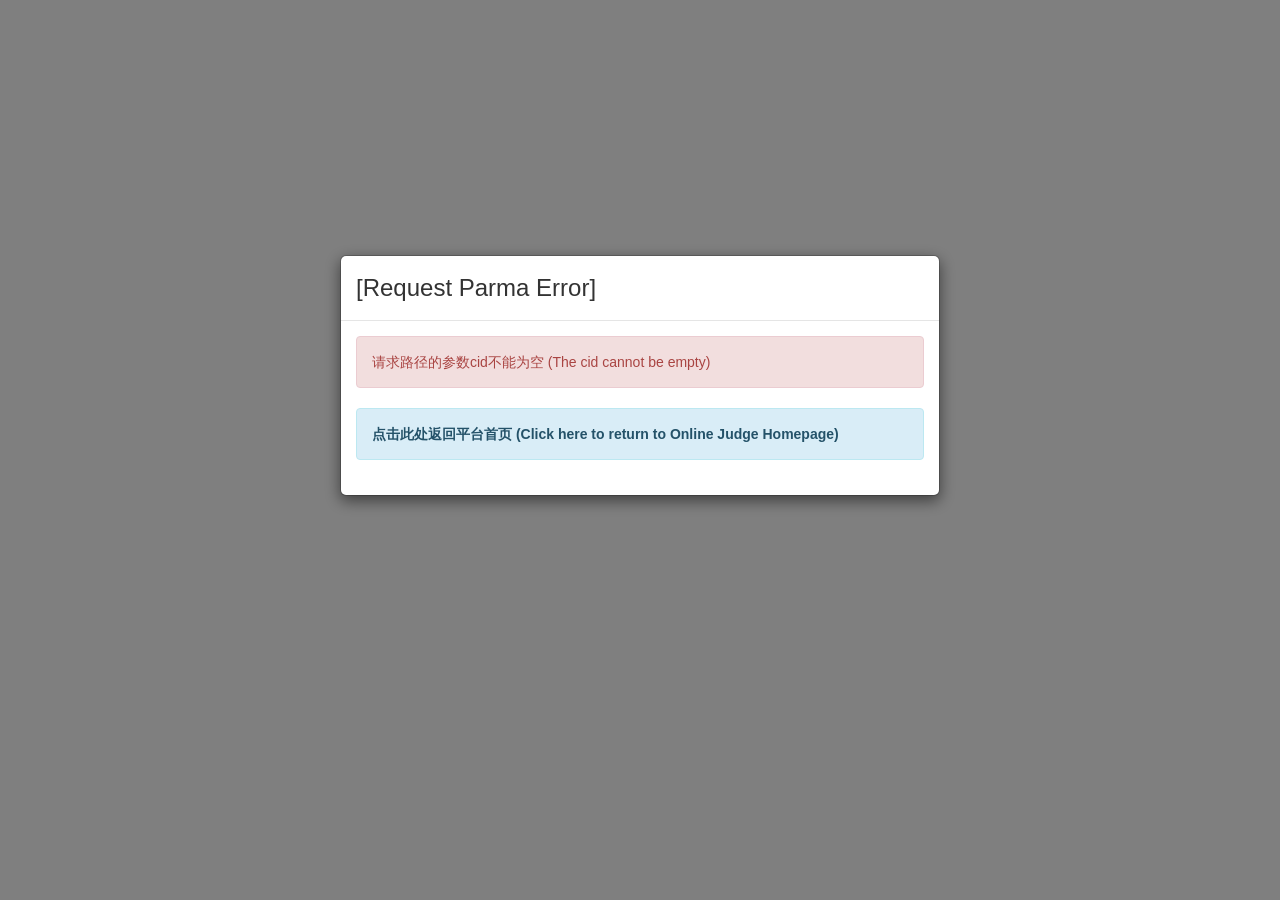
<file: src/frontend/scrollBoard/index.html>
<!DOCTYPE html>
<html>

<head>
    <meta http-equiv="Content-Type" content="text/html; charset=UTF-8" />
    <title>Scroll Board - HBUTOJ</title>
    <link rel="stylesheet" type="text/css" href="bootstrap/css/bootstrap.min.css">
    <link rel="stylesheet" type="text/css" href="css/scrollboard.css">
    <link rel="stylesheet" type="text/css" href="css/loading.css">
    <script type="text/javascript" src="js/jquery.min.js"></script>
    <script type="text/javascript" src="bootstrap/js/bootstrap.min.js"></script>
    <script type="text/javascript" src="js/scrollboard.js"></script>

<body>
    <div id="app-loader">
        <div class="square"></div>
        <div class="square"></div>
        <div class="square last"></div>
        <div class="square clear"></div>
        <div class="square"></div>
        <div class="square last"></div>
        <div class="square clear"></div>
        <div class="square "></div>
        <div class="square last"></div>
        <div class="loader-content">
            <span>Loading...</span>
        </div>
    </div>
    <div class="modal fade" id="myModal" tabindex="-1" role="dialog" aria-labelledby="myModalLabel"
        data-keyboard="false" data-backdrop="static">
        <div class="modal-dialog" role="document">
            <div class="modal-content">
                <div class="modal-header">
                    <h3 class="modal-title" id="myModalTitle">
                        </h4>
                </div>
                <div class="modal-body">
                    <div class="alert alert-danger" role="alert">
                        <span id="errorMsg"></span>
                    </div>
                    <div class="alert alert-info" role="alert">
                        <a href="/home" class="alert-link">点击此处返回平台首页 (Click here to return to Online Judge
                            Homepage)</a>
                    </div>
                </div>
            </div>
        </div>
    </div>
</body>
</head>

<body>
    <script type="text/javascript">
        var parmas = getRequestParams();
        if (parmas.cid == undefined || parmas.cid == null) {
            closeLoading();
            showErrorMessage('[Request Parma Error]', '请求路径的参数cid不能为空 (The cid cannot be empty)');
        } else {
            var contestInfo = getContestInfo(parmas.cid);
            if (contestInfo != null) {
                var medals = new Array(0, 0, 0);
                if (parmas.medals != undefined
                    && parmas.medals != null
                    && parmas.medals instanceof Array) {
                    medals = parmas.medals;
                }
                var removeStar = false;
                if (parmas.removeStar != undefined && parmas.removeStar != null) {
                    removeStar = parmas.removeStar;
                }
                var board = new Board(contestInfo, medals, removeStar);
                closeLoading();
                board.showInitBoard();
                $('html').keydown(function (e) {
                    if (e.keyCode == 13) {
                        board.keydown();
                    }
                });
            }
        }
    </script>
</body>

</html>
</file>
<file: src/frontend/scrollBoard/css/scrollboard.css>
body {
    font-family: "Helvetica Neue", Helvetica, Arial, "Microsoft YaHei", 微软雅黑, sans-serif;
}


.ranktable-head {
    width: 100%;
    position: fixed;
    z-index: 9999;
    background: #fafafa;
    box-shadow: 0px 0 8px rgba(66, 139, 202, 0.6);
    -moz-box-shadow: 0px 0 8px rgba(66, 139, 202, 0.6);
    -webkit-box-shadow: 0px 0 8px rgba(66, 139, 202, 0.6);
}

.ranktable-head table {
    margin: 0;
}

.ranktable-head th {
    text-align: center;
    height: 27px;
    line-height: 27px !important;
}

.team-item {
    width: 100%;
    position: absolute;
    top: 44px;

    text-align: center;
    height: 67px;
    line-height: 67px !important;
    margin: 0;

    background: #fff;
    -webkit-transition: background 2s ease, box-shadow .5s ease;
    -moz-transform: background 2s ease, box-shadow .5s ease;
    -ms-transform: background 2s ease, box-shadow .5s ease;
    -o-transform: background 2s ease, box-shadow .5s ease;
    transform: background 2s ease, box-shadow .5s ease;
}

.team-item table {
    text-align: center;
    height: 67px;
    font-size: 20px;
    margin: 0;
}

.team-item th,
td {
    text-align: center;
    height: 67px;
    vertical-align: middle !important;
}

th.rank {
    font-weight: normal;
    font-size: 30px;
}

.problem-status span {
    display: block;
    width: 100%;
    font-size: 100%;
    font-weight: normal;
    padding: 7px 0;

    -moz-box-shadow: 1px 1px 5px rgba(0, 0, 0, 0.22) inset;
    -webkit-box-shadow: 1px 1px 5px rgba(0, 0, 0, 0.22) inset;
    box-shadow: 1px 1px 5px rgba(0, 0, 0, 0.22) inset;
}

.team-item.hold {
    z-index: 1000;
    box-shadow: inset 0 0 3px #03a9f4, 0px 0 30px #00bcd4;
    -moz-box-shadow: 0 0 3px #03A9F4, 0px 0 30px #00BCD4;
    -webkit-box-shadow: 0 0 3px #03a9f4, 0px 0 30px #00bcd4;
}

.rank.gold {
    background: #EEC710;
    color: #fff;
}

.rank.silver {
    background: #AAA;
    color: #fff;
}

.rank.bronze {
    background: #C08E55;
    color: #fff;
}

.team.girl {
    background: #FFCCCC;
}

.team.star {
    background-color: #ffffcc;
}

#timer {
    margin: 0;
    height: 0 !important;
}

::-webkit-scrollbar {
    width: 0px;
}

.label {
    color: #343a40 !important;
}

/*
 first ac
*/
.label-primary {
    background-color: #1daa1d !important;
}

/*
 except ac
*/
.label-danger {
    background-color: #e87272 !important;
}

/*
  ac
*/
.label-success {
    background-color: #60e760 !important;
}

/*
 try
*/
.label-warning {
    background-color: #ff9800 !important;
}

.fw-bold {
    font-weight: bold;
}

.univ {
    font-size: 60%;
    font-weight: normal;
    color: dimgrey;
    position: relative;
    display: block;
    overflow: hidden;
}

.try-count {
    font-weight: normal;
    font-size: 60%;
    display: block;
    margin-top: 2px;
}

.modal {
    width: 100%;
    top: 50%;
    left: 50%;
    transform: translate(-50%, -50%);
}

table.rank-fixed {
    table-layout: fixed;
    width: 100%;
}

.team-row {
    display: flex;
    align-items: center;
    gap: 10px;
    height: 100%;
    min-width: 0;
    /* 关键：允许子元素收缩 */
}

.team-avatar {
    flex: 0 0 auto;
    /* 不伸缩，不收缩 */
    width: 50px;
    height: 50px;
    border-radius: 50%;
    object-fit: cover;
    background-color: #f0f0f0;
}

.team-info {
    display: flex;
    flex-direction: column;
    justify-content: center;
    flex: 1 1 auto;
    min-width: 0;
    /* 允许内部文本截断 */
}

.team-title {
    font-weight: bold;
    font-size: 1em;
}

.team-school {
    font-size: 70%;
    font-weight: normal;
    color: dimgrey;
    position: relative;
    display: block;
    overflow: hidden;
}

.team-title,
.team-school {
    white-space: nowrap;
    overflow: hidden;
    text-overflow: ellipsis;
}

.table>tbody>tr>td {
    padding: 5px !important;
}
</file>
<file: src/frontend/scrollBoard/css/loading.css>
@-webkit-keyframes enter {
    0% {
      opacity: 0;
      top: -10px;
    }

    5% {
      opacity: 1;
      top: 0px;
    }

    50.9% {
      opacity: 1;
      top: 0px;
    }

    55.9% {
      opacity: 0;
      top: 10px;
    }
  }

  @keyframes enter {
    0% {
      opacity: 0;
      top: -10px;
    }

    5% {
      opacity: 1;
      top: 0px;
    }

    50.9% {
      opacity: 1;
      top: 0px;
    }

    55.9% {
      opacity: 0;
      top: 10px;
    }
  }

  @-moz-keyframes enter {
    0% {
      opacity: 0;
      top: -10px;
    }

    5% {
      opacity: 1;
      top: 0px;
    }

    50.9% {
      opacity: 1;
      top: 0px;
    }

    55.9% {
      opacity: 0;
      top: 10px;
    }
  }


#app-loader {
    position: absolute;
    left: 50%;
    top: 50%;
    margin-left: -27.5px;
    margin-top: -27.5px;
  }

  #app-loader .square {
    background: #2d8cf0;
    width: 15px;
    height: 15px;
    float: left;
    top: -10px;
    margin-right: 5px;
    margin-top: 5px;
    position: relative;
    opacity: 0;
    -webkit-animation: enter 6s infinite;
    animation: enter 6s infinite;
  }

  #app-loader .enter {
    top: 0px;
    opacity: 1;
  }

  #app-loader .square:nth-child(1) {
    -webkit-animation-delay: 1.8s;
    -moz-animation-delay: 1.8s;
    animation-delay: 1.8s;
  }

  #app-loader .square:nth-child(2) {
    -webkit-animation-delay: 2.1s;
    -moz-animation-delay: 2.1s;
    animation-delay: 2.1s;
  }

  #app-loader .square:nth-child(3) {
    -webkit-animation-delay: 2.4s;
    -moz-animation-delay: 2.4s;
    animation-delay: 2.4s;
    background: #ff9900;
  }

  #app-loader .square:nth-child(4) {
    -webkit-animation-delay: 0.9s;
    -moz-animation-delay: 0.9s;
    animation-delay: 0.9s;
  }

  #app-loader .square:nth-child(5) {
    -webkit-animation-delay: 1.2s;
    -moz-animation-delay: 1.2s;
    animation-delay: 1.2s;
  }

  #app-loader .square:nth-child(6) {
    -webkit-animation-delay: 1.5s;
    -moz-animation-delay: 1.5s;
    animation-delay: 1.5s;
  }

  #app-loader .square:nth-child(8) {
    -webkit-animation-delay: 0.3s;
    -moz-animation-delay: 0.3s;
    animation-delay: 0.3s;
  }

  #app-loader .square:nth-child(9) {
    -webkit-animation-delay: 0.6s;
    -moz-animation-delay: 0.6s;
    animation-delay: 0.6s;
  }

  #app-loader .clear {
    clear: both;
  }

  #app-loader .last {
    margin-right: 0;
  }

  #app-loader .loader-content {
    color: #3498db;
    font-size: 16px;
    font-weight: 600;
  }
</file>
